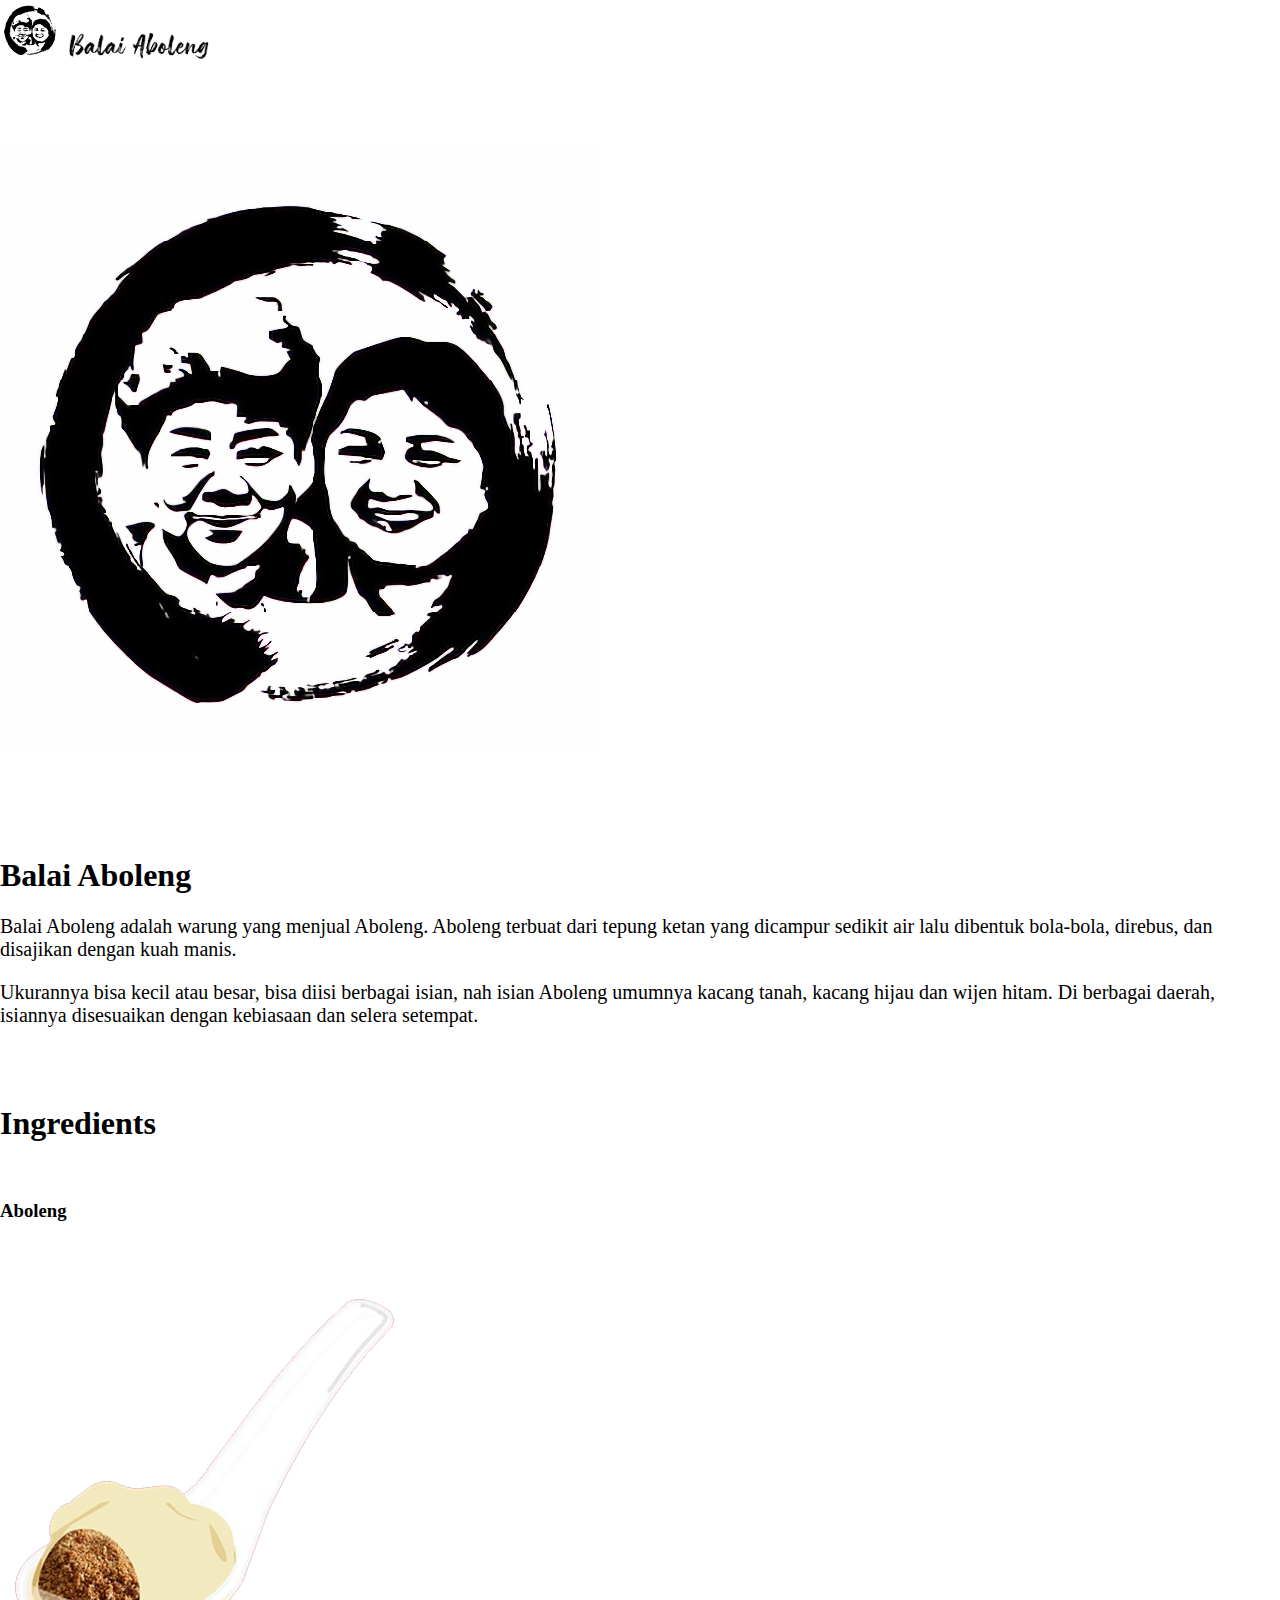
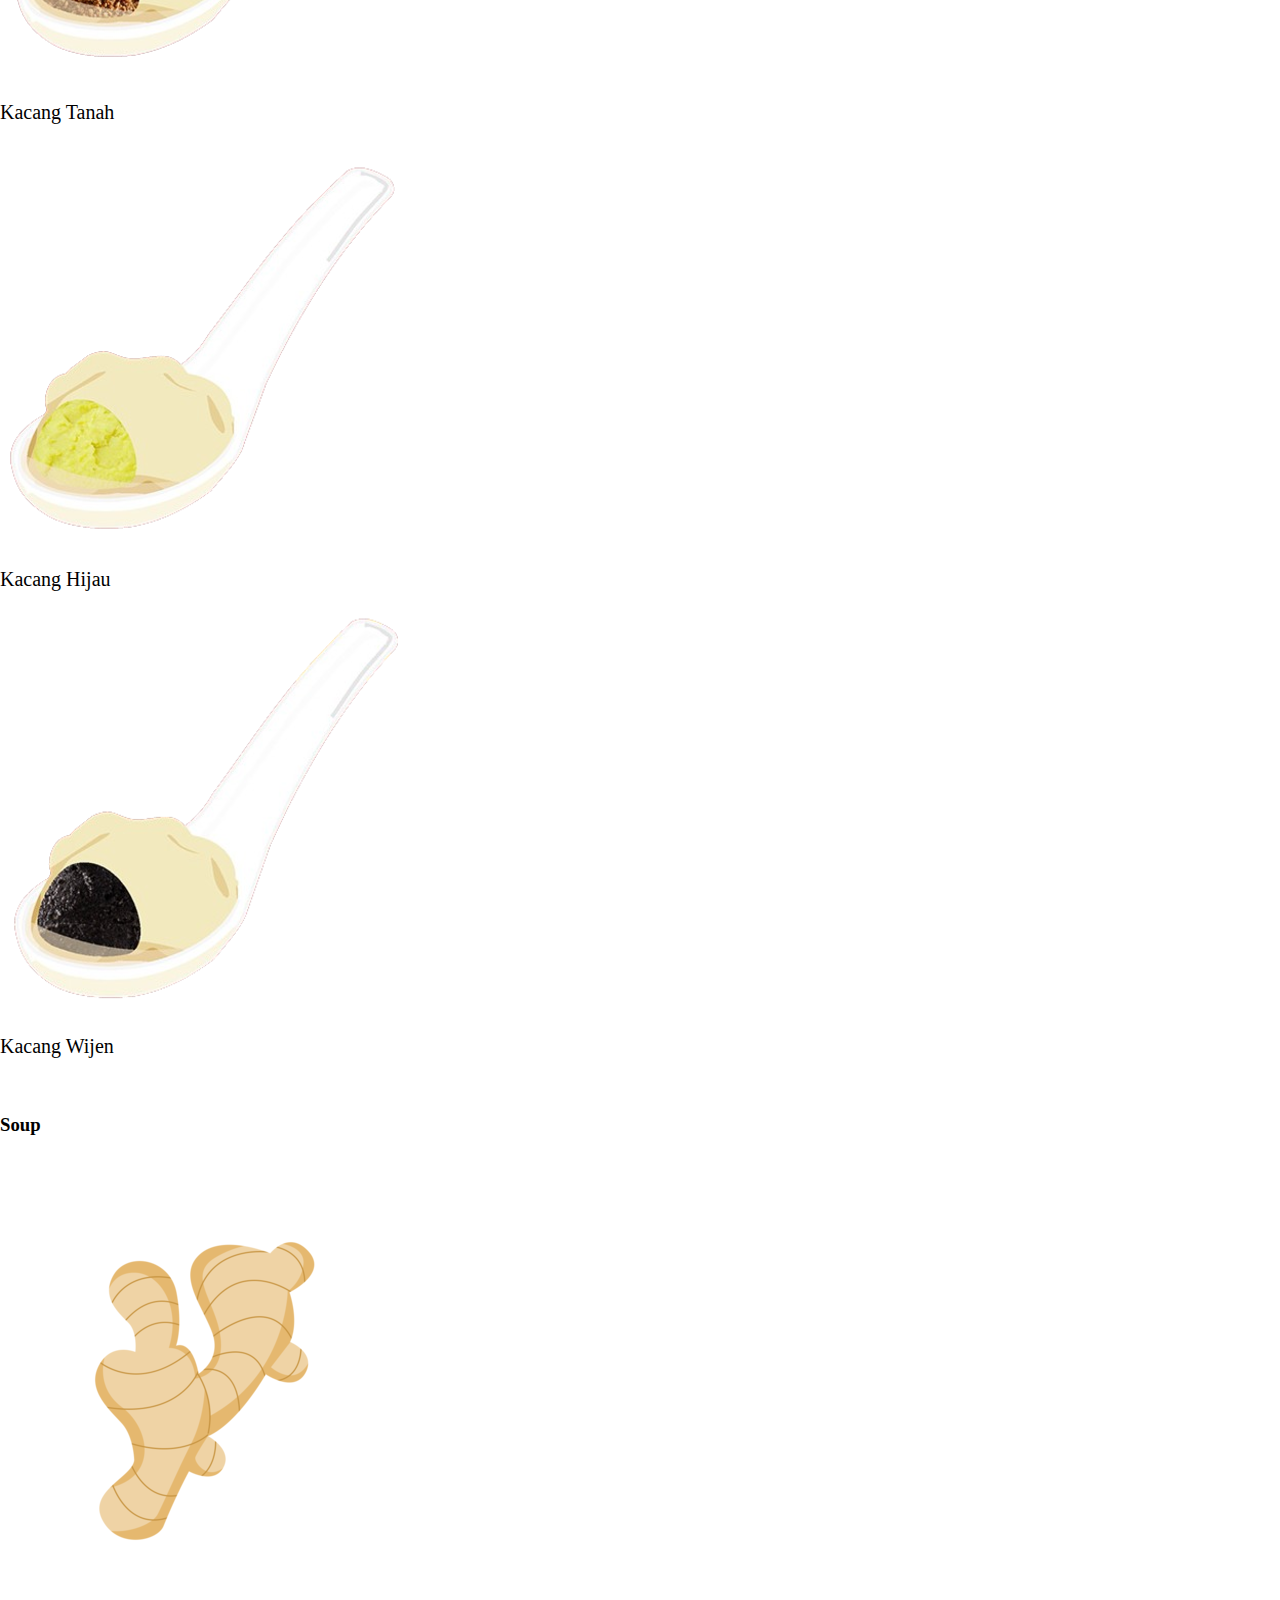
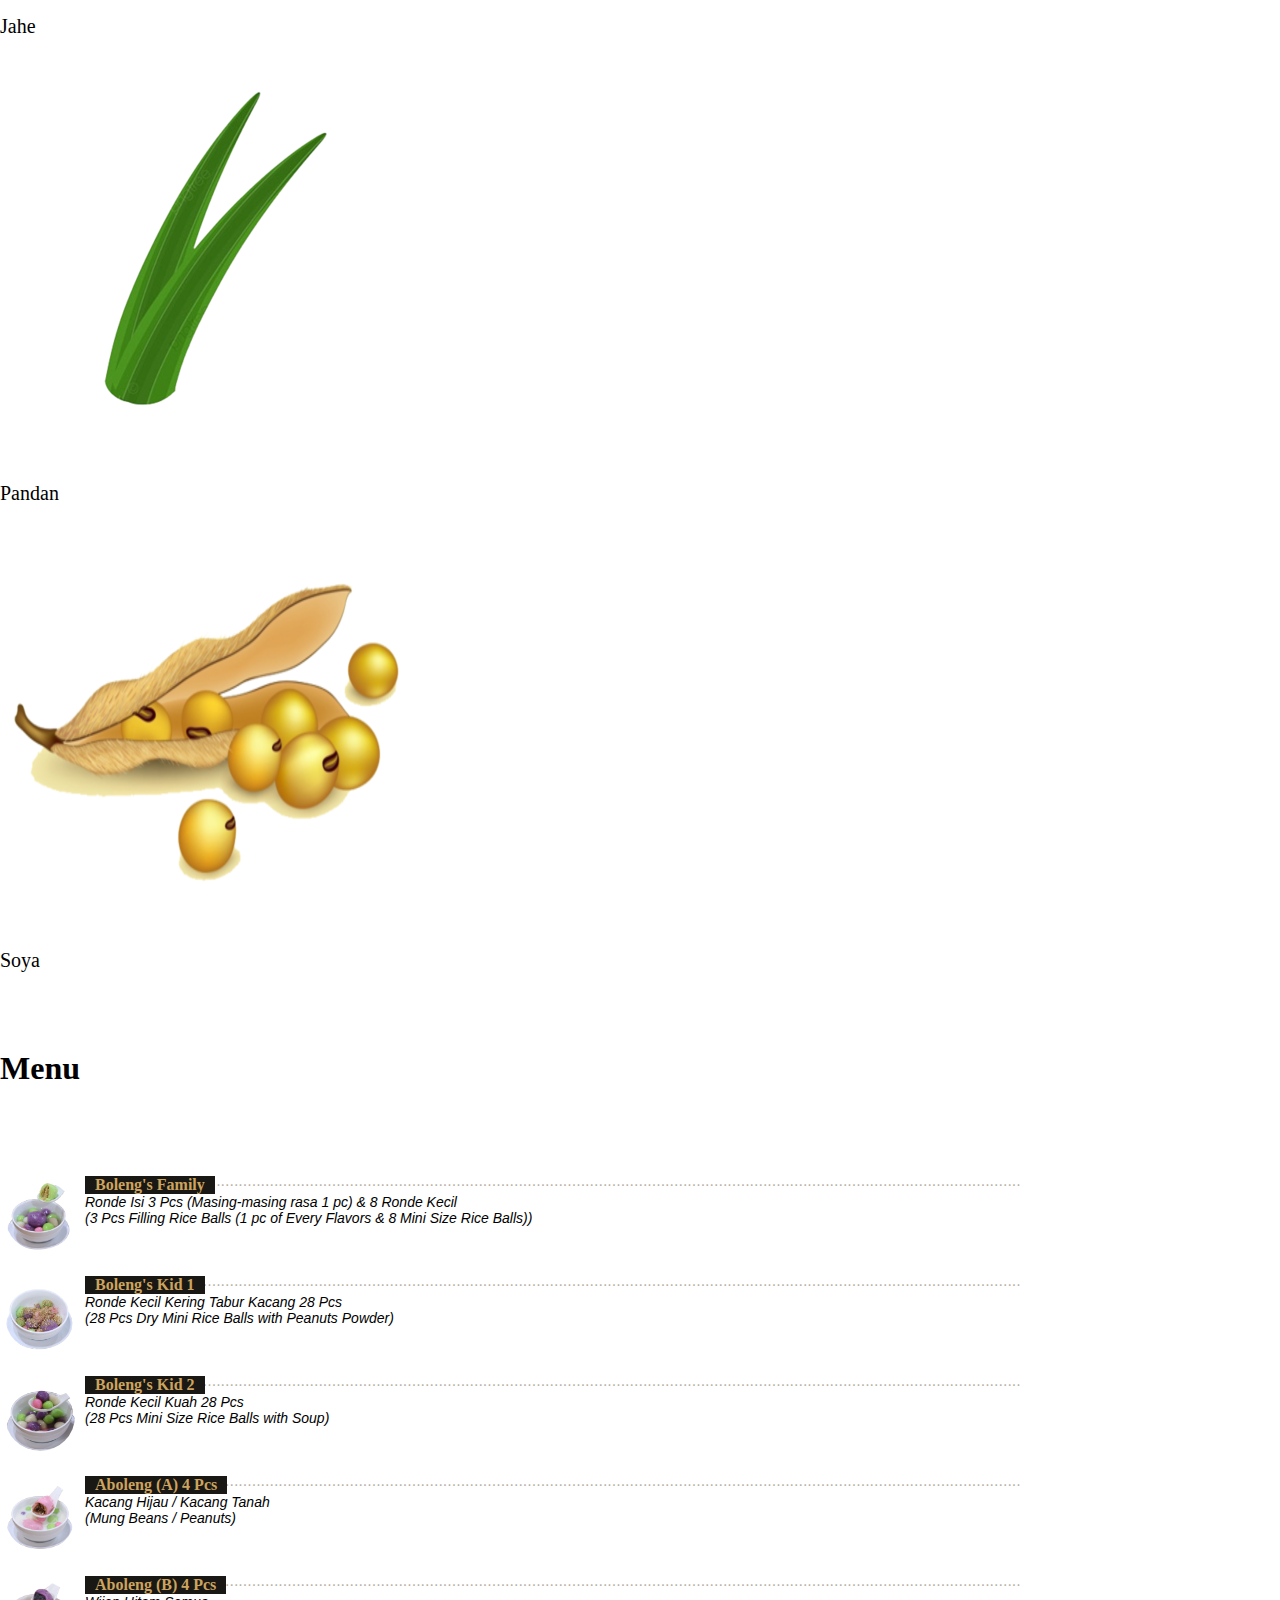
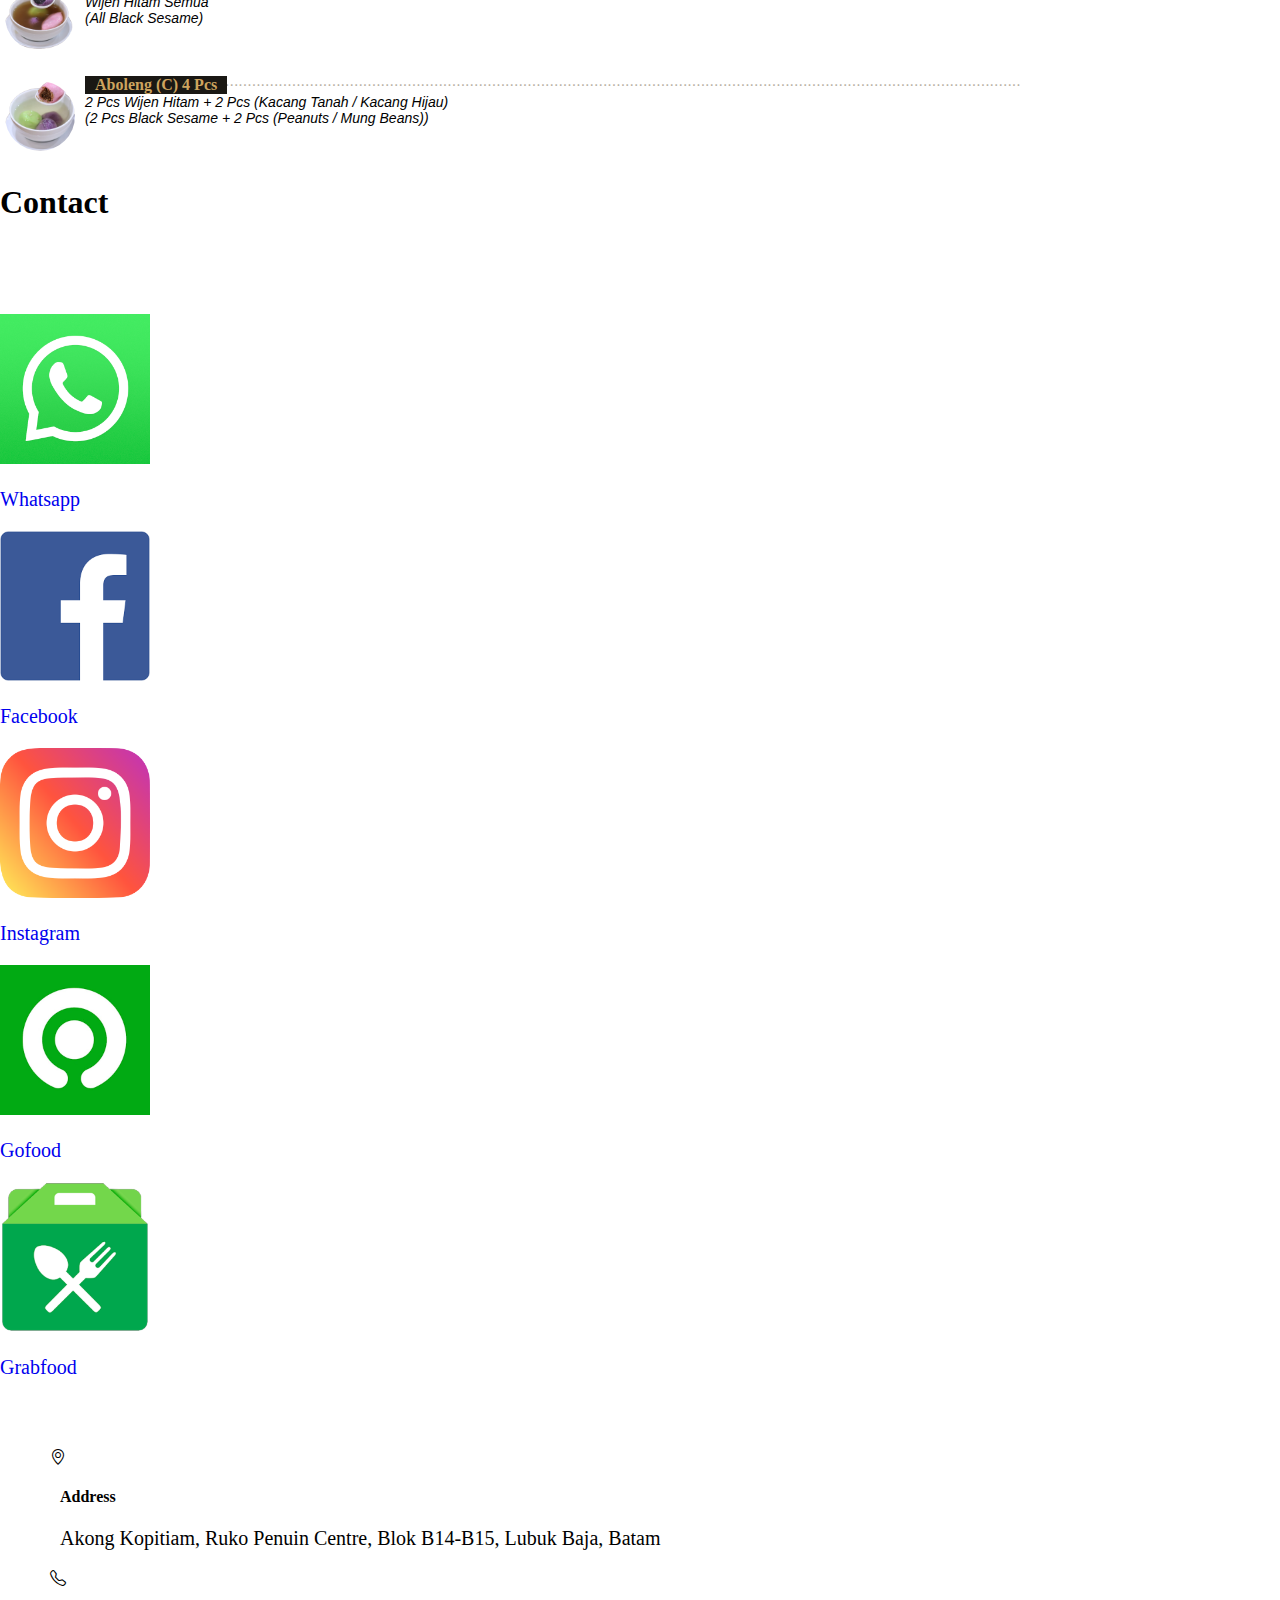
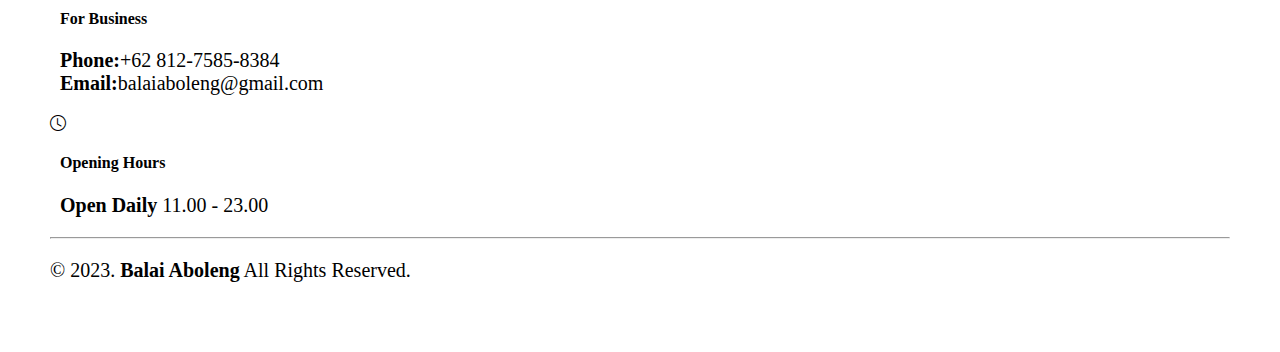
<file: index.html>
<!DOCTYPE html>
<html lang="en">

<head>
  <meta charset="utf-8" />
  <meta name="viewport" content="width=device-width, initial-scale=1" />
  <title>Balai Aboleng</title>
  <link href="https://cdn.jsdelivr.net/npm/bootstrap@5.2.1/dist/css/bootstrap.min.css" rel="stylesheet" integrity="sha384-iYQeCzEYFbKjA/T2uDLTpkwGzCiq6soy8tYaI1GyVh/UjpbCx/TYkiZhlZB6+fzT" crossorigin="anonymous" />
  <link rel="stylesheet" href="https://cdn.jsdelivr.net/npm/bootstrap-icons@1.9.1/font/bootstrap-icons.css" />

  <!-- Template Main CSS File -->
  <link href="assets/css/style.css" rel="stylesheet">

  <style>
    li {
      list-style: none;
      margin: 20px 0 20px 0;
    }

    a {
      text-decoration: none;
    }
    body {
      margin: 0px;
  padding: 0px;
  width: 100%;
  height: 100%;
  position: absolute;
    }
    .sidebar {
      width: 250px;
      height: 100%;
      position: relative;
      margin-left: -300px;
      transition: 0.4s;
      overflow-y: scroll;
    }

    .active-main-content {
      margin-left: 250px;
    }

    .active-sidebar {
      margin-left: 0;
    }

    #main-content {
      transition: 0.4s;
    }
  </style>
</head>

<body>

  <nav class="navbar navbar-light bg-light justify-content-between fixed-top">
    <a class="navbar-brand ml-3" href="#" id="button-toggle">
      <img src="admin/assets/img/logo.png" width="60" height="60" alt="">
    </a>
    <a class="navbar-brand mr-3" href="#">
      <img src="admin/assets/img/logo2.png" width="150" height="30" alt="">
    </a>
  </nav>
  <div style="position:fixed;height:100%;" class="bg-dark">
    <div class="sidebar p-4 bg-dark" id="sidebar">
      <h4 class="mb-5 text-white">Menu Bar</h4>
      <li>
        <a class="nav-link scrollto text-white" href="#" id="home-toggle">Home</a>
      </li>
      <li>
        <a class="nav-link scrollto text-white" href="#" id="ingredients-toggle">Ingredients</a>
      </li>
      <li>
        <a class="nav-link scrollto text-white" href="#" id="menu-toggle">Menu</a>
      </li>
      <li style="margin-bottom:50px;">
        <a class="nav-link scrollto text-white" href="#" id="contact-toggle">Contact</a>
      </li>
      <div style="margin-top:20px;">
        <li></li>
      </div>
      <div style="bottom:0;position:fixed;">
        <li>
          <a class="text-white" href="admin/">
            <i class="bi bi-box-arrow-in-right mr-2"></i>
            Admin
          </a>
        </li>
      </div>


    </div>
  </div>

  <div id="main-content" style="margin-top:85px;">

    <!-- Home Section -->
    <section id="home">
      <div class="container">
        <div class="row">

          <div class="col-md-6">
            <img src="./img/logo aboleng.png" class="img-fluid" alt="Balai Aboleng">
          </div>

          <div class="col-md-6" style="margin-top:100px;">
            <h1>Balai Aboleng</h1>
            <p>Balai Aboleng adalah warung yang menjual Aboleng. Aboleng terbuat dari tepung ketan yang dicampur sedikit air lalu
              dibentuk bola-bola, direbus, dan disajikan dengan kuah manis. </p>
            <p>Ukurannya bisa kecil atau besar, bisa diisi berbagai isian, nah isian Aboleng umumnya kacang tanah, kacang hijau dan
              wijen hitam. Di berbagai daerah, isiannya disesuaikan dengan kebiasaan dan selera setempat.</p>
          </div>

        </div>
      </div>
    </section>
    <!-- END OF Home Section -->


    <!--Ingredients Section -->
    <section class="bg-light text-center">
      <div class="container" id="Ingredients" >

        <br><br>
        <div class="col">
          <h1 class="text-light-emphasis">Ingredients</h2>
        </div>
        <br>
        <!-- ingredient aboleng -->
        <div class="row d-flex">
          <h3 class="text-black-50">Aboleng</h3> <br><br>
          <div class="col-4">
            <div class="card h-100">
              <img src="./img/kacang tanah.png" class="card-img-top border-bottom" class="img-fluid" alt="...">
              <div class="card-body">
                <p class="card-text">Kacang Tanah</p>
              </div>
            </div>
          </div>

          <div class="col-4">
            <div class="card h-100">
              <img src="./img/kacang hijau.png" class="card-img-top border-bottom" class="img-fluid" alt="...">
              <div class="card-body">
                <p class="card-text">Kacang Hijau</p>
              </div>
            </div>
          </div>

          <div class="col-4">
            <div class="card h-100">
              <img src="./img/kacang wijen.png" class="card-img-top border-bottom" class="img-fluid" alt="...">
              <div class="card-body">
                <p class="card-text">Kacang Wijen</p>
              </div>
            </div>
          </div>

        </div>
        <!-- end of Ingredient aboleng -->
        <br>
        <!-- Menu Soup -->
        <div class="row d-flex">
          <h3 class="text-black-50">Soup</h3> <br><br>
          <div class="col-4">
            <div class="card h-100">
              <img src="./img/jahe.png" class="card-img-top border-bottom" class="img-fluid" alt="...">
              <div class="card-body">
                <p class="card-text">Jahe</p>
              </div>
            </div>
          </div>

          <div class="col-4">
            <div class="card h-100">
              <img src="./img/pandan.png" class="card-img-top border-bottom" class="img-fluid" alt="...">
              <div class="card-body">
                <p class="card-text">Pandan</p>
              </div>
            </div>
          </div>

          <div class="col-4">
            <div class="card h-100">
              <img src="./img/soya.png" class="card-img-top border-bottom" class="img-fluid" alt="...">
              <div class="card-body">
                <p class="card-text">Soya</p>
              </div>
            </div>
          </div>

        </div>
        <!-- end of menu Soup -->
      </div>
    </section>
    <!-- END OF Ingredients Section -->

    <!-- ======= Menu Section ======= -->
    <section class="menu bg-light text-center">
      <div class="container" id="menu">
        <br><br>
        <div class="col" >
          <h1 class="text-light-emphasis">Menu</h2>
        </div>
        <br>
        <div class="row menu-container pb-5">

          <div class="col-lg-6 menu-item filter-starters">
            <img src="img/menu/Boleng Fam.png" class="menu-img" alt="">
            <div class="menu-content">
              <span>Boleng's Family</span>
            </div>
            <div class="menu-ingredients">
              Ronde Isi 3 Pcs (Masing-masing rasa 1 pc) & 8 Ronde Kecil <br>
              (3 Pcs Filling Rice Balls (1 pc of Every Flavors & 8 Mini Size Rice Balls))
            </div>
          </div>

          <div class="col-lg-6 menu-item filter-starters">
            <img src="img/menu/Boleng Kid1.png" class="menu-img" alt="">
            <div class="menu-content">
              <span>Boleng's Kid 1</span>
            </div>
            <div class="menu-ingredients">
              Ronde Kecil Kering Tabur Kacang 28 Pcs <br>
              (28 Pcs Dry Mini Rice Balls with Peanuts Powder)
            </div>
          </div>

          <div class="col-lg-6 menu-item filter-starters">
            <img src="img/menu/Boleng Kid2.png" class="menu-img" alt="">
            <div class="menu-content">
              <span>Boleng's Kid 2</span>
            </div>
            <div class="menu-ingredients">
              Ronde Kecil Kuah 28 Pcs <br>
              (28 Pcs Mini Size Rice Balls with Soup)
            </div>
          </div>

          <div class="col-lg-6 menu-item filter-starters">
            <img src="img/menu/Aboleng A.png" class="menu-img" alt="">
            <div class="menu-content">
              <span>Aboleng (A) 4 Pcs</span>
            </div>
            <div class="menu-ingredients">
              Kacang Hijau / Kacang Tanah<br>
              (Mung Beans / Peanuts)
            </div>
          </div>

          <div class="col-lg-6 menu-item filter-starters">
            <img src="img/menu/Aboleng B.png" class="menu-img" alt="">
            <div class="menu-content">
              <span>Aboleng (B) 4 Pcs</span>
            </div>
            <div class="menu-ingredients">
              Wijen Hitam Semua<br>
              (All Black Sesame)
            </div>
          </div>

          <div class="col-lg-6 menu-item filter-starters">
            <img src="img/menu/Aboleng C.png" class="menu-img" alt="">
            <div class="menu-content">
              <span>Aboleng (C) 4 Pcs</span>
            </div>
            <div class="menu-ingredients">
              2 Pcs Wijen Hitam + 2 Pcs (Kacang Tanah / Kacang Hijau)<br>
              (2 Pcs Black Sesame + 2 Pcs (Peanuts / Mung Beans))
            </div>
          </div>
        </div>

      </div>
    </section><!-- End Menu Section -->

    <br><br>
    <section >
      <div class="container" id="Contact">
        <div class="row">

          <div class="col">
            <h1 class="text-light-emphasis text-center">Contact</h2>
          </div>
          <br><br><br><br>
          <!-- Medsos -->
          <div class="row d-flex">

            <div class="col-4 d-flex justify-content-center">
              <div class="contact">
                <a href="http://wa.me/6281364437270" class="text-decoration-none text-reset">
                  <img src="./img/whatsapp.png" style="height:auto;max-height:150px;" class="img-fluid" alt="...">
                  <p class="text-center">Whatsapp</p>
                </a>
              </div>
            </div>

            <div class="col-4 d-flex justify-content-center">
              <div class="contact">
                <a href="https://www.facebook.com/balaiaboleng.id" class="text-decoration-none text-reset">
                  <img src="./img/facebook.png" style="height:auto;max-height:150px;" class="img-fluid" alt="...">
                  <p class="text-center">Facebook</p>
                </a>
              </div>
            </div>

            <div class="col-4 d-flex justify-content-center">
              <div class="contact">
                <a href="https://www.instagram.com/balaiaboleng.id/" class="text-decoration-none text-reset">
                  <img src="./img/instagram.png" style="height:auto;max-height:150px;" class="img-fluid" alt="...">
                  <p class="text-center">Instagram</p>
                </a>
              </div>
            </div>

            <div class="col-1"></div>
            <div class="col-5 d-flex justify-content-center">
              <div class="contact">
                <a href="https://gofood.link/a/CdrcR4A" class="text-decoration-none text-reset">
                  <img src="./img/gofood.png" style="height:auto;max-height:150px;" class="img-fluid" alt="...">
                  <p class="text-center">Gofood</p>
                </a>
              </div>
            </div>
            <div class="col-5 d-flex justify-content-center">
              <div class="contact">
                <a href="https://food.grab.com/id/en/restaurant/balai-aboleng-batu-selicin-delivery/6-C23YBEKGKBWXVJ" class="text-decoration-none text-reset">
                  <img src="./img/grabfood.png" style="height:auto;max-height:150px;" class="img-fluid" alt="...">
                  <p class="text-center">Grabfood</p>
                </a>
              </div>
            </div>
            <div class="col-1"></div>

          </div>
          <!-- End Of Medsos -->
        </div>

      </div>
    </section>

    <section id="footer" class="bg-dark text-white">
      <div class="container">
        <div class="row gy-3">
          <div class="col-lg-4 col-md-6 footer-links d-flex">
            <i class="bi bi-geo-alt icon"></i>
            <div style="margin-left:10px;">
              <h4>Address</h4>
              <p>
                Akong Kopitiam, Ruko Penuin Centre, Blok B14-B15, Lubuk Baja, Batam
              </p>
            </div>

          </div>

          <div class="col-lg-4 col-md-6 footer-links d-flex">
            <i class="bi bi-telephone icon"></i>
            <div style="margin-left:10px;">
              <h4>For Business</h4>
              <p>
                <strong>Phone:</strong>+62 812-7585-8384<br>
                <strong>Email:</strong>balaiaboleng@gmail.com<br>
              </p>
            </div>
          </div>

          <div class="col-lg-4 col-md-6 footer-links d-flex">
            <i class="bi bi-clock icon"></i>
            <div style="margin-left:10px;">
              <h4>Opening Hours</h4>
              <p>
                <strong>Open Daily</strong> 11.00 - 23.00
              </p>
            </div>
          </div>
        </div>
        <hr>
        <div class="row text-center">

          <p> &copy; 2023. <b>Balai Aboleng</b> All Rights Reserved.</p>

        </div>
      </div>
    </section>
  </div>



  <script>
    // event will be executed when the toggle-button is clicked
    document.getElementById("button-toggle").addEventListener("click", function(e) {
      e.preventDefault();

      // when the button-toggle is clicked, it will add/remove the active-sidebar class
      document.getElementById("sidebar").classList.toggle("active-sidebar");

      // when the button-toggle is clicked, it will add/remove the active-main-content class
      document.getElementById("main-content").classList.toggle("active-main-content");
    });

    // event will be executed when the toggle-button is clicked
    document.getElementById("home-toggle").addEventListener("click", function(e) {
      window.location.href="#home";
      e.preventDefault();

      // when the button-toggle is clicked, it will add/remove the active-sidebar class
      document.getElementById("sidebar").classList.toggle("active-sidebar");

      // when the button-toggle is clicked, it will add/remove the active-main-content class
      document.getElementById("main-content").classList.toggle("active-main-content");
      
    });

    // event will be executed when the toggle-button is clicked
    document.getElementById("ingredients-toggle").addEventListener("click", function(e) {
      window.location.href="#Ingredients";
      e.preventDefault();

      // when the button-toggle is clicked, it will add/remove the active-sidebar class
      document.getElementById("sidebar").classList.toggle("active-sidebar");

      // when the button-toggle is clicked, it will add/remove the active-main-content class
      document.getElementById("main-content").classList.toggle("active-main-content");
      
    });

    // event will be executed when the toggle-button is clicked
    document.getElementById("menu-toggle").addEventListener("click", function(e) {
      window.location.href="#menu";
      e.preventDefault();

      // when the button-toggle is clicked, it will add/remove the active-sidebar class
      document.getElementById("sidebar").classList.toggle("active-sidebar");

      // when the button-toggle is clicked, it will add/remove the active-main-content class
      document.getElementById("main-content").classList.toggle("active-main-content");
      
    });

    // event will be executed when the toggle-button is clicked
    document.getElementById("contact-toggle").addEventListener("click", function(e) {
      window.location.href="#Contact";
      e.preventDefault();

      // when the button-toggle is clicked, it will add/remove the active-sidebar class
      document.getElementById("sidebar").classList.toggle("active-sidebar");

      // when the button-toggle is clicked, it will add/remove the active-main-content class
      document.getElementById("main-content").classList.toggle("active-main-content");
      
    });
  </script>
  <script src="https://cdn.jsdelivr.net/npm/bootstrap@5.0.2/dist/js/bootstrap.bundle.min.js" integrity="sha384-MrcW6ZMFYlzcLA8Nl+NtUVF0sA7MsXsP1UyJoMp4YLEuNSfAP+JcXn/tWtIaxVXM" crossorigin="anonymous"></script>
  <script src="https://code.jquery.com/jquery-3.7.1.js" integrity="sha256-eKhayi8LEQwp4NKxN+CfCh+3qOVUtJn3QNZ0TciWLP4=" crossorigin="anonymous"></script>

</body>

</html>
</file>
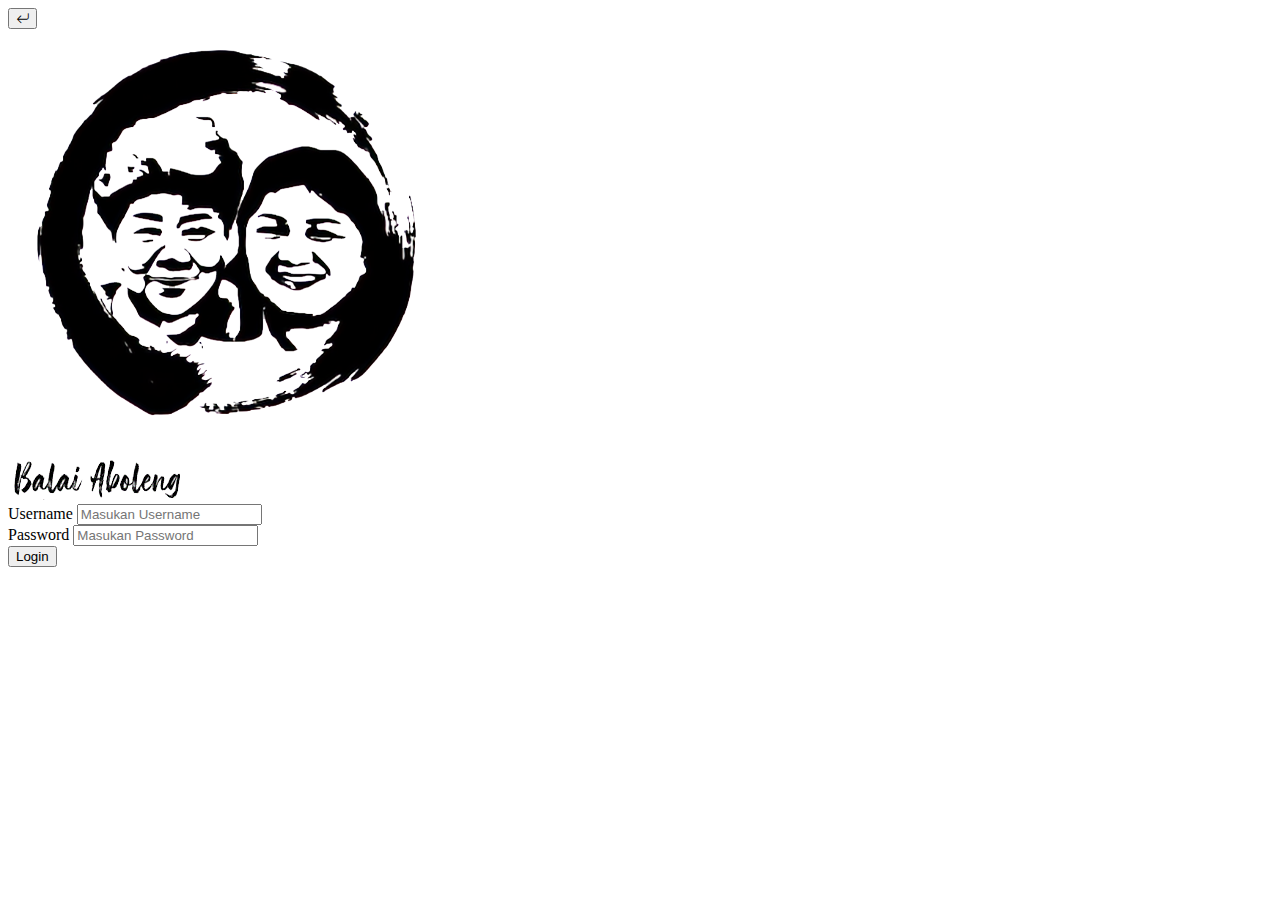
<file: admin/login.html>
<!DOCTYPE html>
<html lang="en">

<head>
    <meta charset="UTF-8" />
    <meta name="viewport" content="width=device-width, initial-scale=1.0" />
    <title>Balai Aboleng</title>

    <!-- bootstrap 5 css -->
    <link rel="stylesheet" href="https://stackpath.bootstrapcdn.com/bootstrap/5.0.0-alpha2/css/bootstrap.min.css" integrity="sha384-DhY6onE6f3zzKbjUPRc2hOzGAdEf4/Dz+WJwBvEYL/lkkIsI3ihufq9hk9K4lVoK" crossorigin="anonymous" />
    <link rel="stylesheet" href="https://cdn.jsdelivr.net/npm/bootstrap-icons@1.9.1/font/bootstrap-icons.css" />

    <style>
        .divider:after,
        .divider:before {
            content: "";
            flex: 1;
            height: 1px;
            background: #eee;
        }

        .h-custom {
            height: calc(100% - 73px);
        }

        @media (max-width: 450px) {
            .h-custom {
                height: 100%;
            }
        }
    </style>

</head>

<body>
    <section class="vh-100">
        <div class="container-fluid h-custom">
            <div class="m-4" style="position:fixed;">
                <button class="btn btn-dark pull-left" type="button" onclick="location.href='../index.html'"><i class="bi bi-arrow-return-left"></i></button>
            </div>
                
            <div class="row d-flex justify-content-center align-items-center h-100">
                <div class="col-md-9 col-lg-6 col-xl-5">
                    <img src="assets/img/logo.png" class="img-fluid" alt="Sample image">
                </div>
                <div class="col-md-8 col-lg-6 col-xl-4 offset-xl-1">
                    <div class="row text-center mb-5">
                        <div class="col-md-12">
                        <img src="assets/img/logo2.png" class="img-fluid" alt="Sample image">
                        </div>
                    </div>
                    <div class="row">
                        <form method="post" action="cek_login.php">
                            <div class="form-group mb-4">
                                <label>Username</label>
                                <input type="text" class="form-control" id="username" name="username" placeholder="Masukan Username">
                            </div>
                            <div class="form-group mb-5">
                                <label>Password</label>
                                <input type="password" class="form-control" id="password" name="password" placeholder="Masukan Password">
                            </div>
                            <button type="submit" class="btn btn-dark btn-block">Login</button>
                        </form>
                    </div>
                </div>
            </div>
        </div>
    </section>
</body>

</html>
</file>
<file: assets/css/style.css>
p {
  font-size: 20px;
}

/* contact */
.contact {
  transition: 0.3s;
}

.contact:hover {
  padding-top: 10px;
}

#footer {
  padding: 50px;
}


/**
* Template Name: Restaurantly
* Updated: Sep 20 2023 with Bootstrap v5.3.2
* Template URL: https://bootstrapmade.com/restaurantly-restaurant-template/
* Author: BootstrapMade.com
* License: https://bootstrapmade.com/license/
*/


/*--------------------------------------------------------------
# Menu Section
--------------------------------------------------------------*/
.menu #menu-flters {
  padding: 0;
  margin: 0 auto 0 auto;
  list-style: none;
  text-align: center;
  border-radius: 50px;
}

.menu #menu-flters li {
  cursor: pointer;
  display: inline-block;
  padding: 8px 12px 10px 12px;
  font-size: 16px;
  font-weight: 500;
  line-height: 1;
  color: #fff;
  margin-bottom: 10px;
  transition: all ease-in-out 0.3s;
  border-radius: 50px;
  font-family: "Playfair Display", serif;
}

.menu #menu-flters li:hover,
.menu #menu-flters li.filter-active {
  color: #cda45e;
}

.menu #menu-flters li:last-child {
  margin-right: 0;
}

.menu .menu-item {
  margin-top: 50px;
}

.menu .menu-img {
  width: 70px;
  border-radius: 50%;
  float: left;
  border: 5px solid rgba(255, 255, 255, 0.2);
}

.menu .menu-content {
  margin-left: 85px;
  overflow: hidden;
  display: flex;
  justify-content: space-between;
  position: relative;
}

.menu .menu-content::after {
  content: "......................................................................" "...................................................................." "....................................................................";
  position: absolute;
  left: 20px;
  right: 0;
  top: -4px;
  z-index: 1;
  color: #bab3a6;
  font-family: Arial, "Helvetica Neue", Helvetica, sans-serif;
}

.menu .menu-content a {
  padding-right: 10px;
  background: #1a1814;
  position: relative;
  z-index: 3;
  font-weight: 700;
  color: white;
  transition: 0.3s;
}

.menu .menu-content a:hover {
  color: #cda45e;
}

.menu .menu-content span {
  background: #1a1814;
  position: relative;
  z-index: 3;
  padding: 0 10px;
  font-weight: 600;
  color: #cda45e;
}

.menu .menu-ingredients {
  margin-left: 85px;
  text-align: left;
  font-style: italic;
  font-size: 14px;
  font-family: "Poppins", sans-serif;
  color: #000000;
}
</file>
